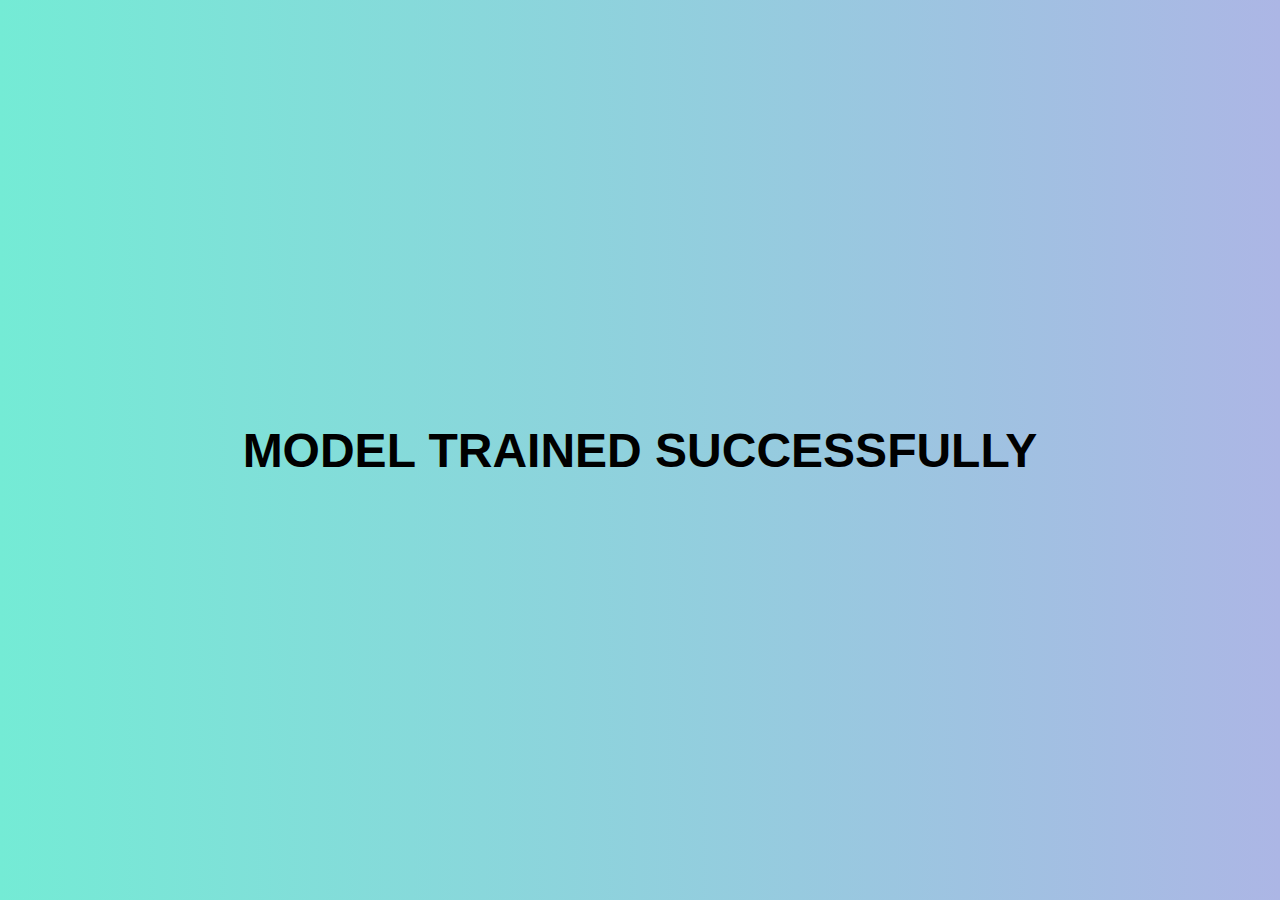
<file: templates/success.html>
<!DOCTYPE html>
<html>
<head>
  <title>Model Training Success</title>
  <style>
    body {
      font-family: Arial, sans-serif;
      margin: 0;
      padding: 0;
      background: linear-gradient(to right, #74ebd5, #ACB6E5);
    }
    
    .container {
      width: 100%;
      height: 100vh;
      display: flex;
      align-items: center;
      justify-content: center;
    }
    
    .message {
      text-align: center;
      animation: bounce 1s ease-in-out infinite;
    }
    
    .success {
      color: black;
      font-size: 48px;
      font-weight: bold;
      text-transform: uppercase;
    }
    
    @keyframes bounce {
      0%,
      100% {
        transform: translateY(0);
      }
      50% {
        transform: translateY(-20px);
      }
    }
  </style>
</head>
<body>
  <div class="container">
    <div class="message">
      <h1 class="success">Model Trained Successfully</h1>
    </div>
    
  </div>
</body>
</html>
</file>
